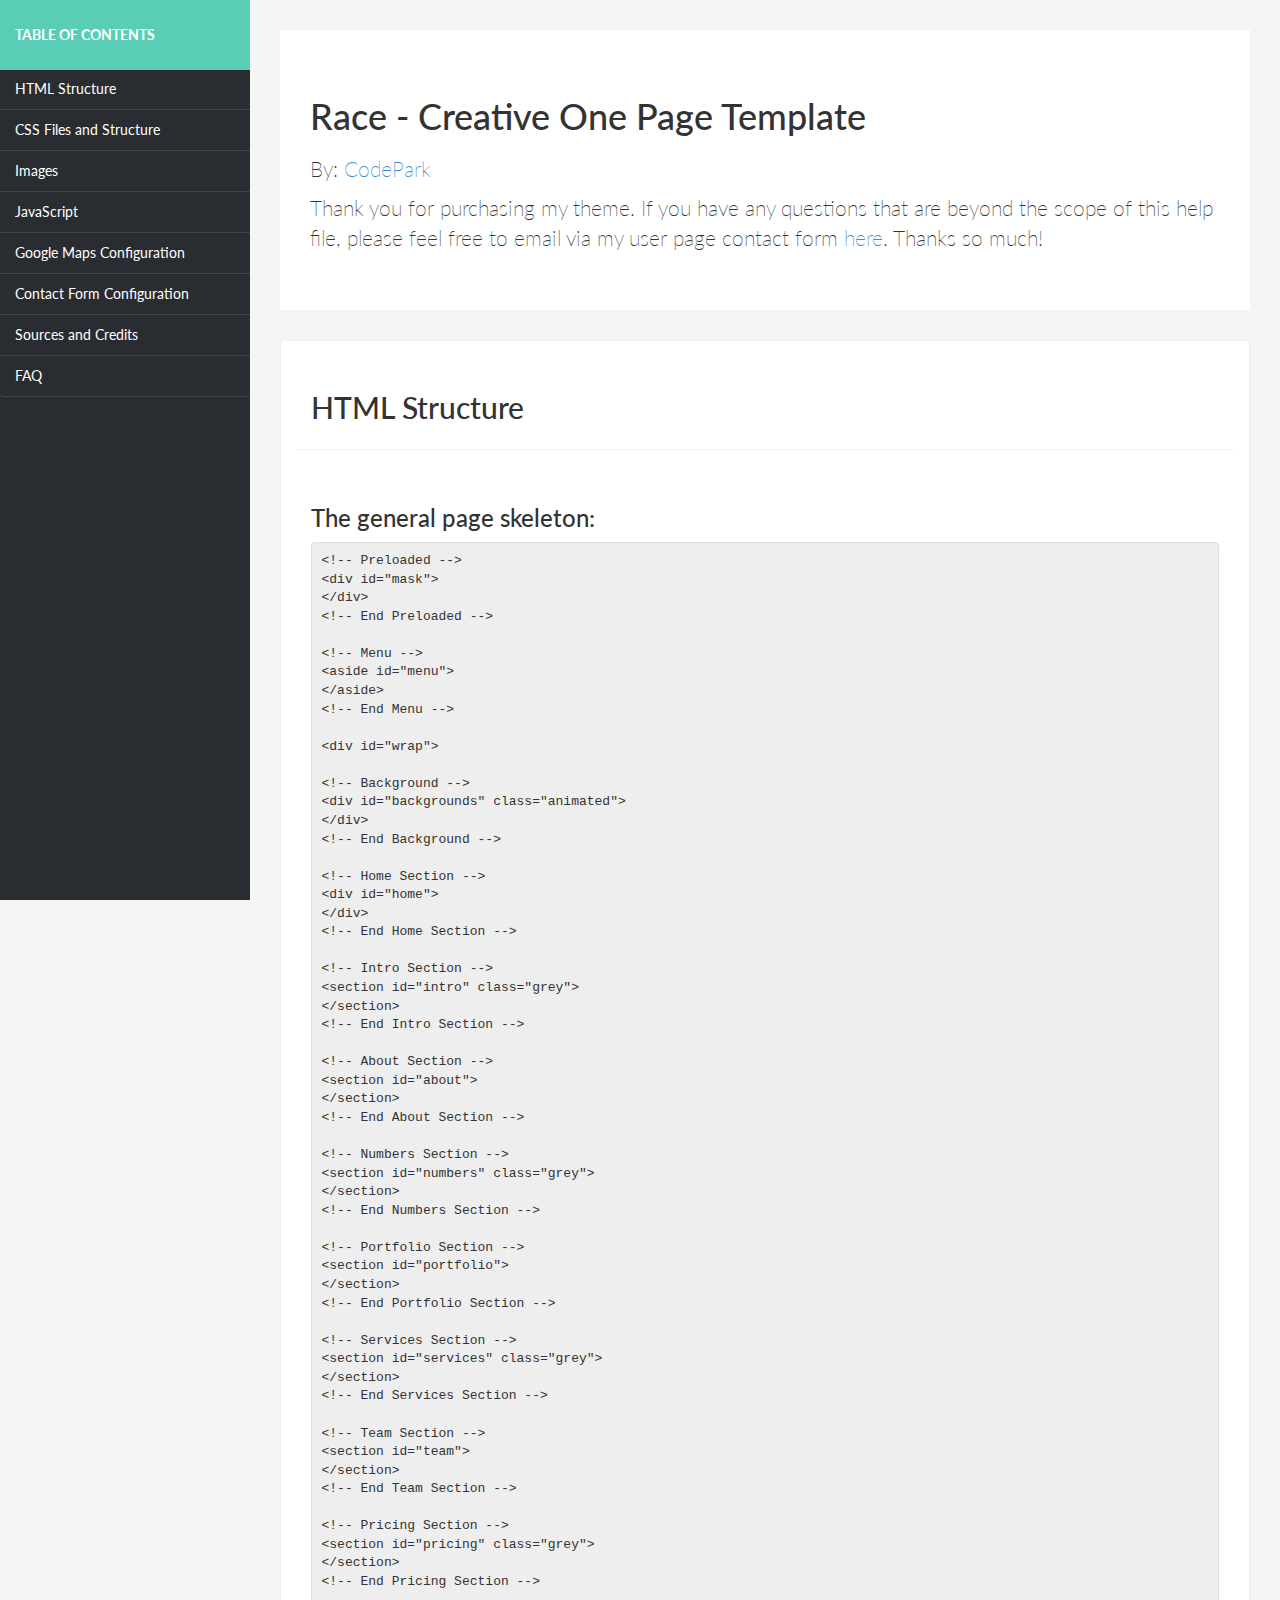
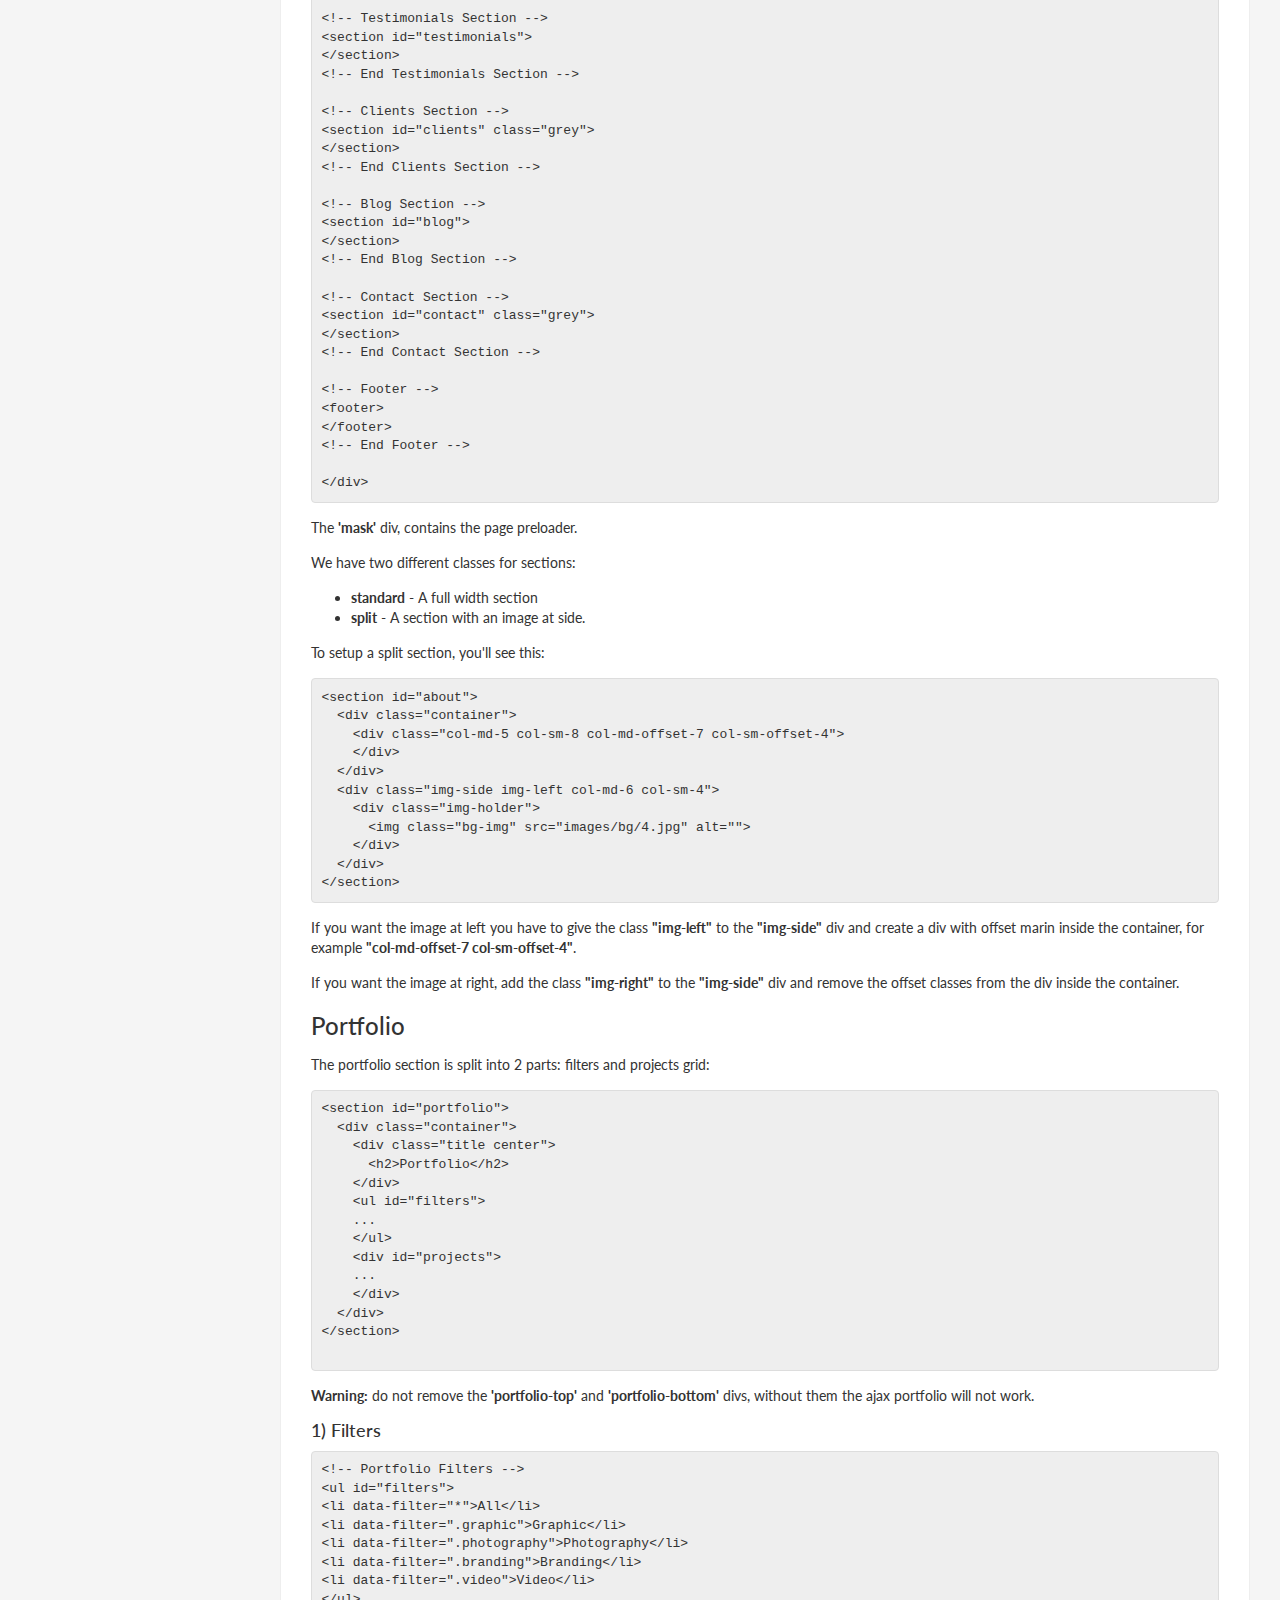
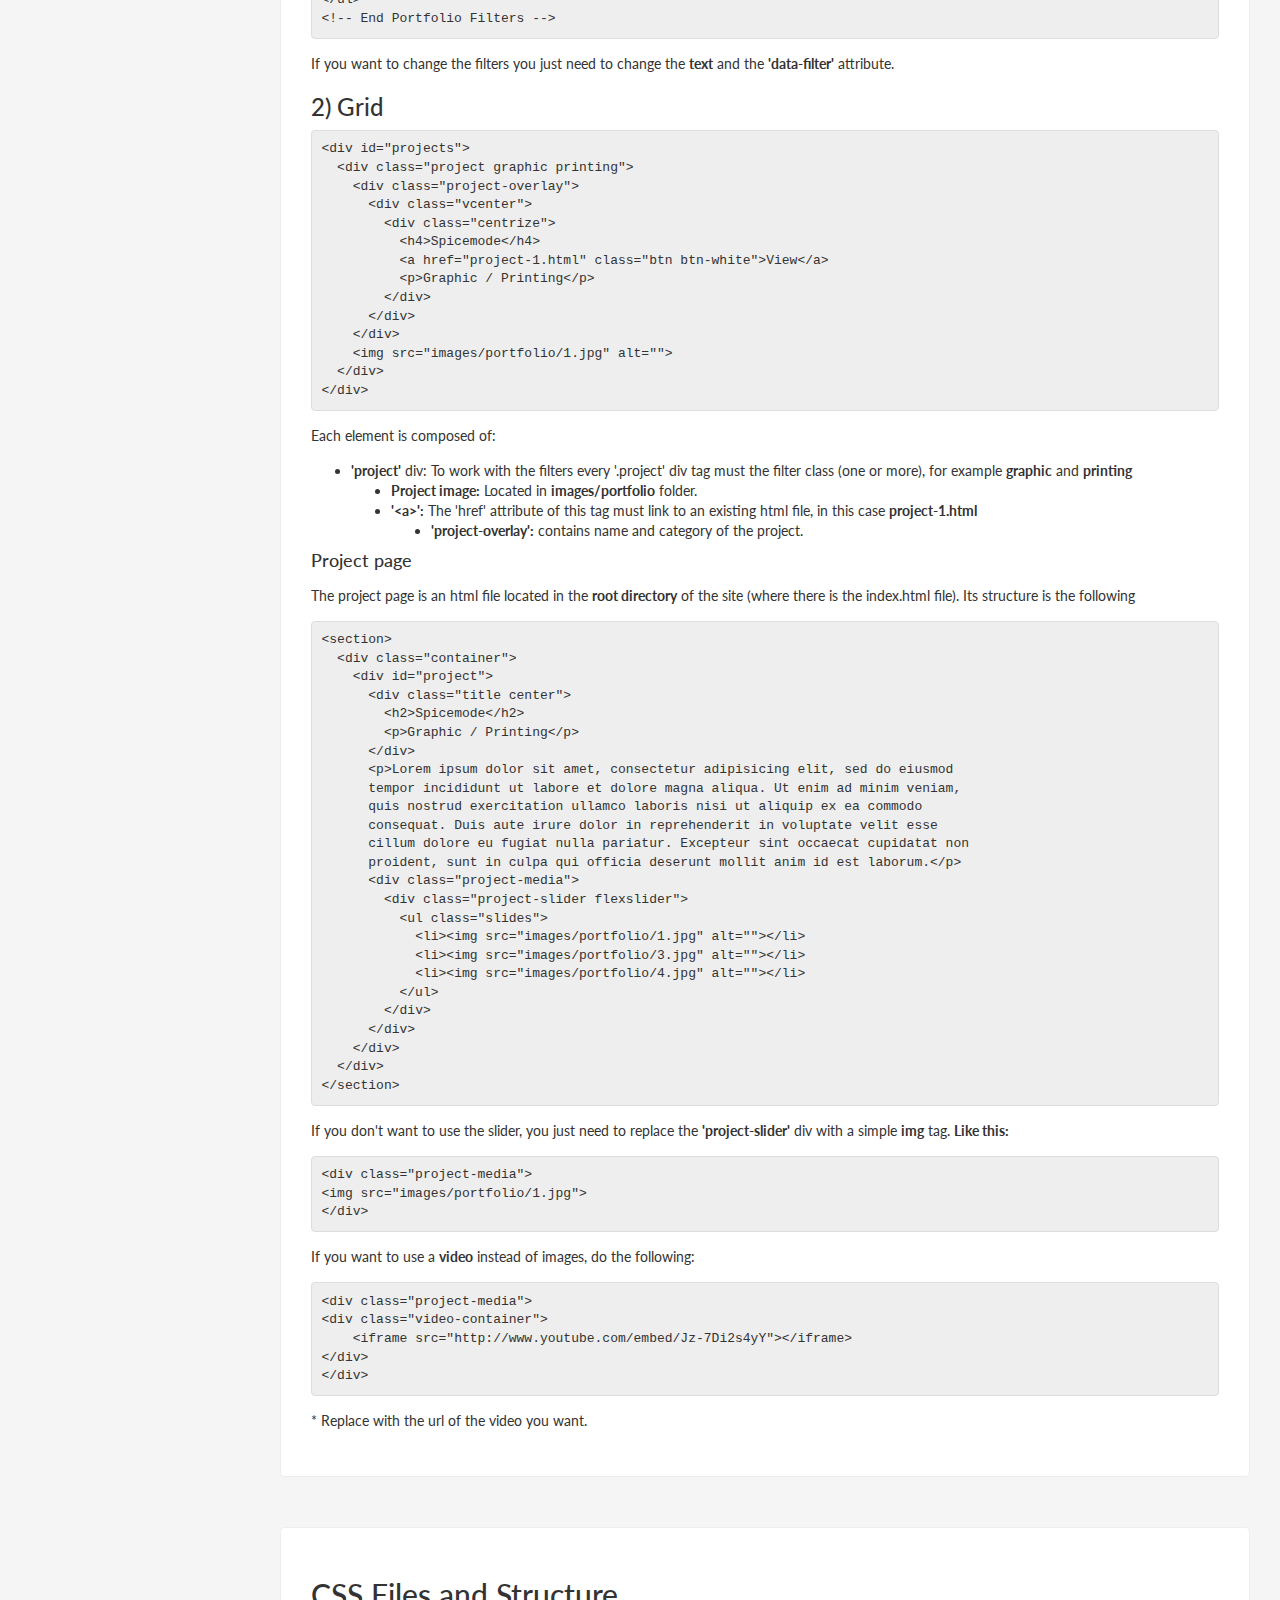
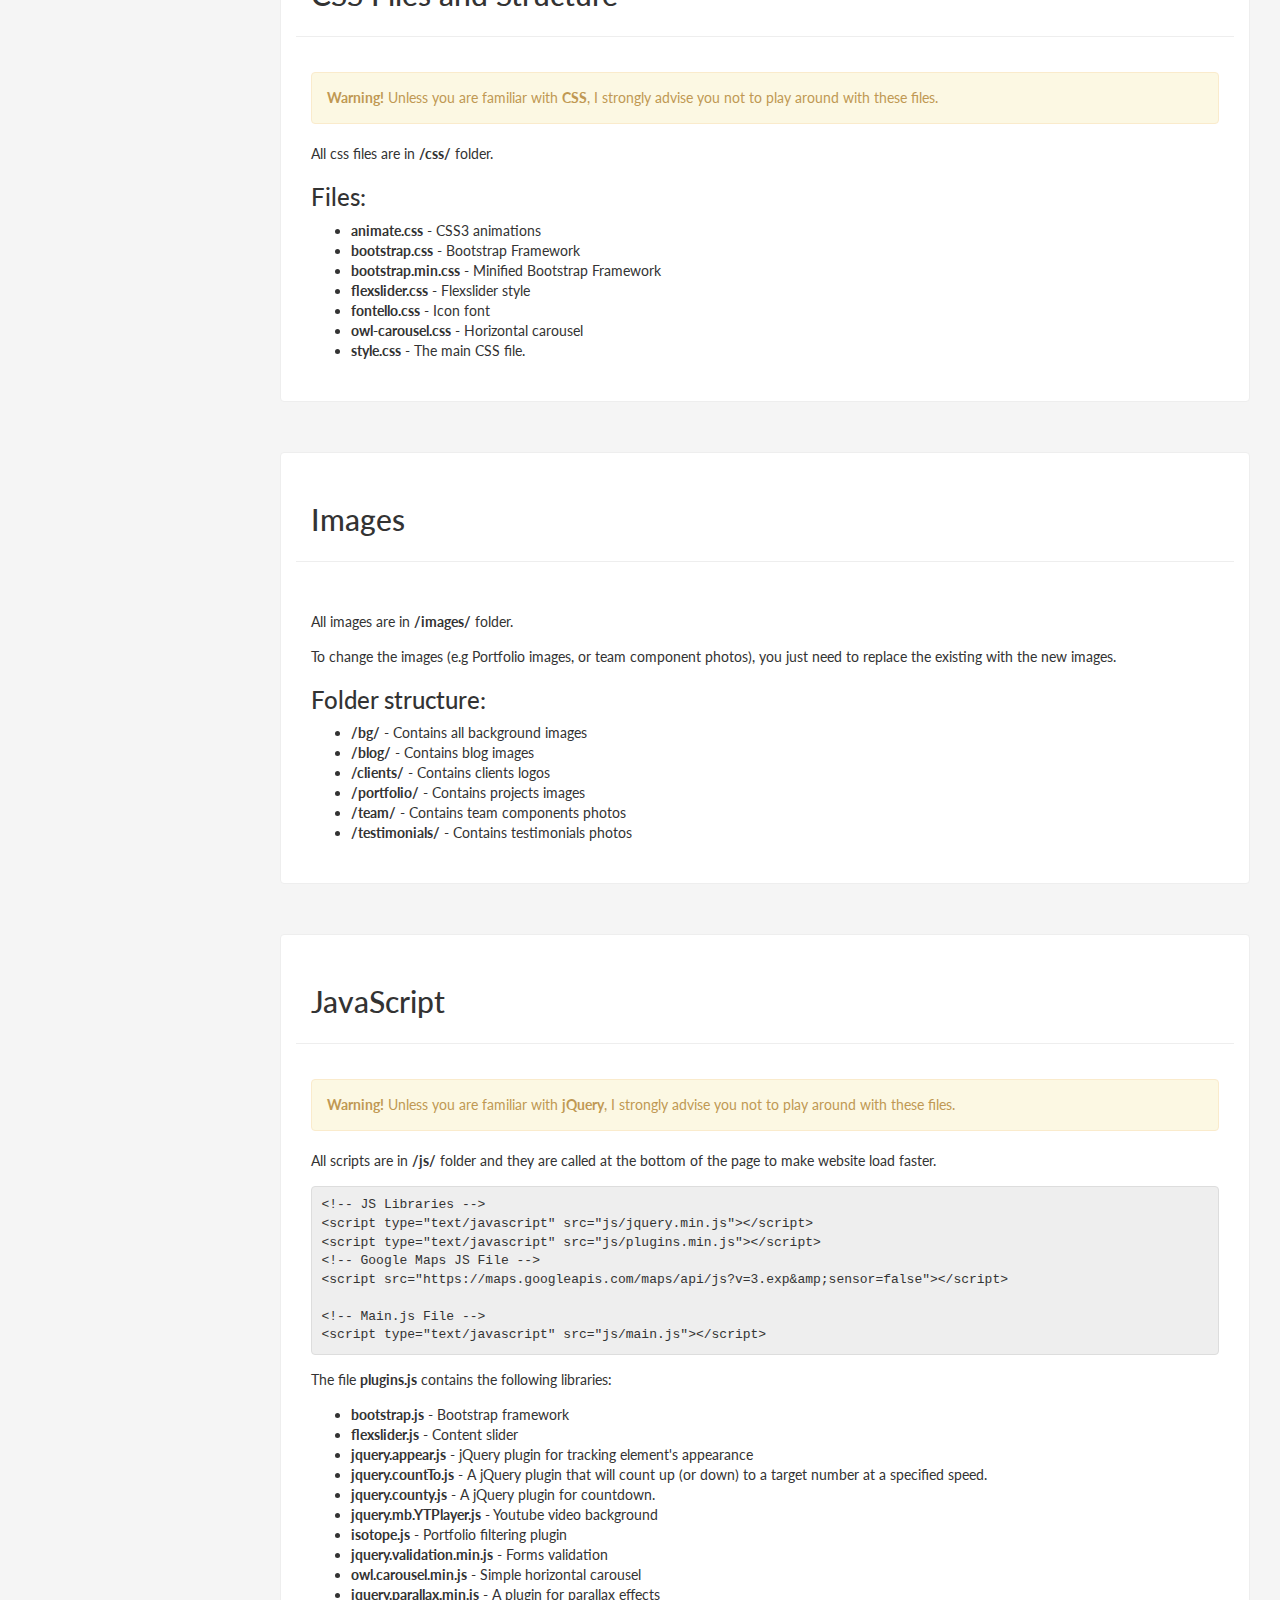
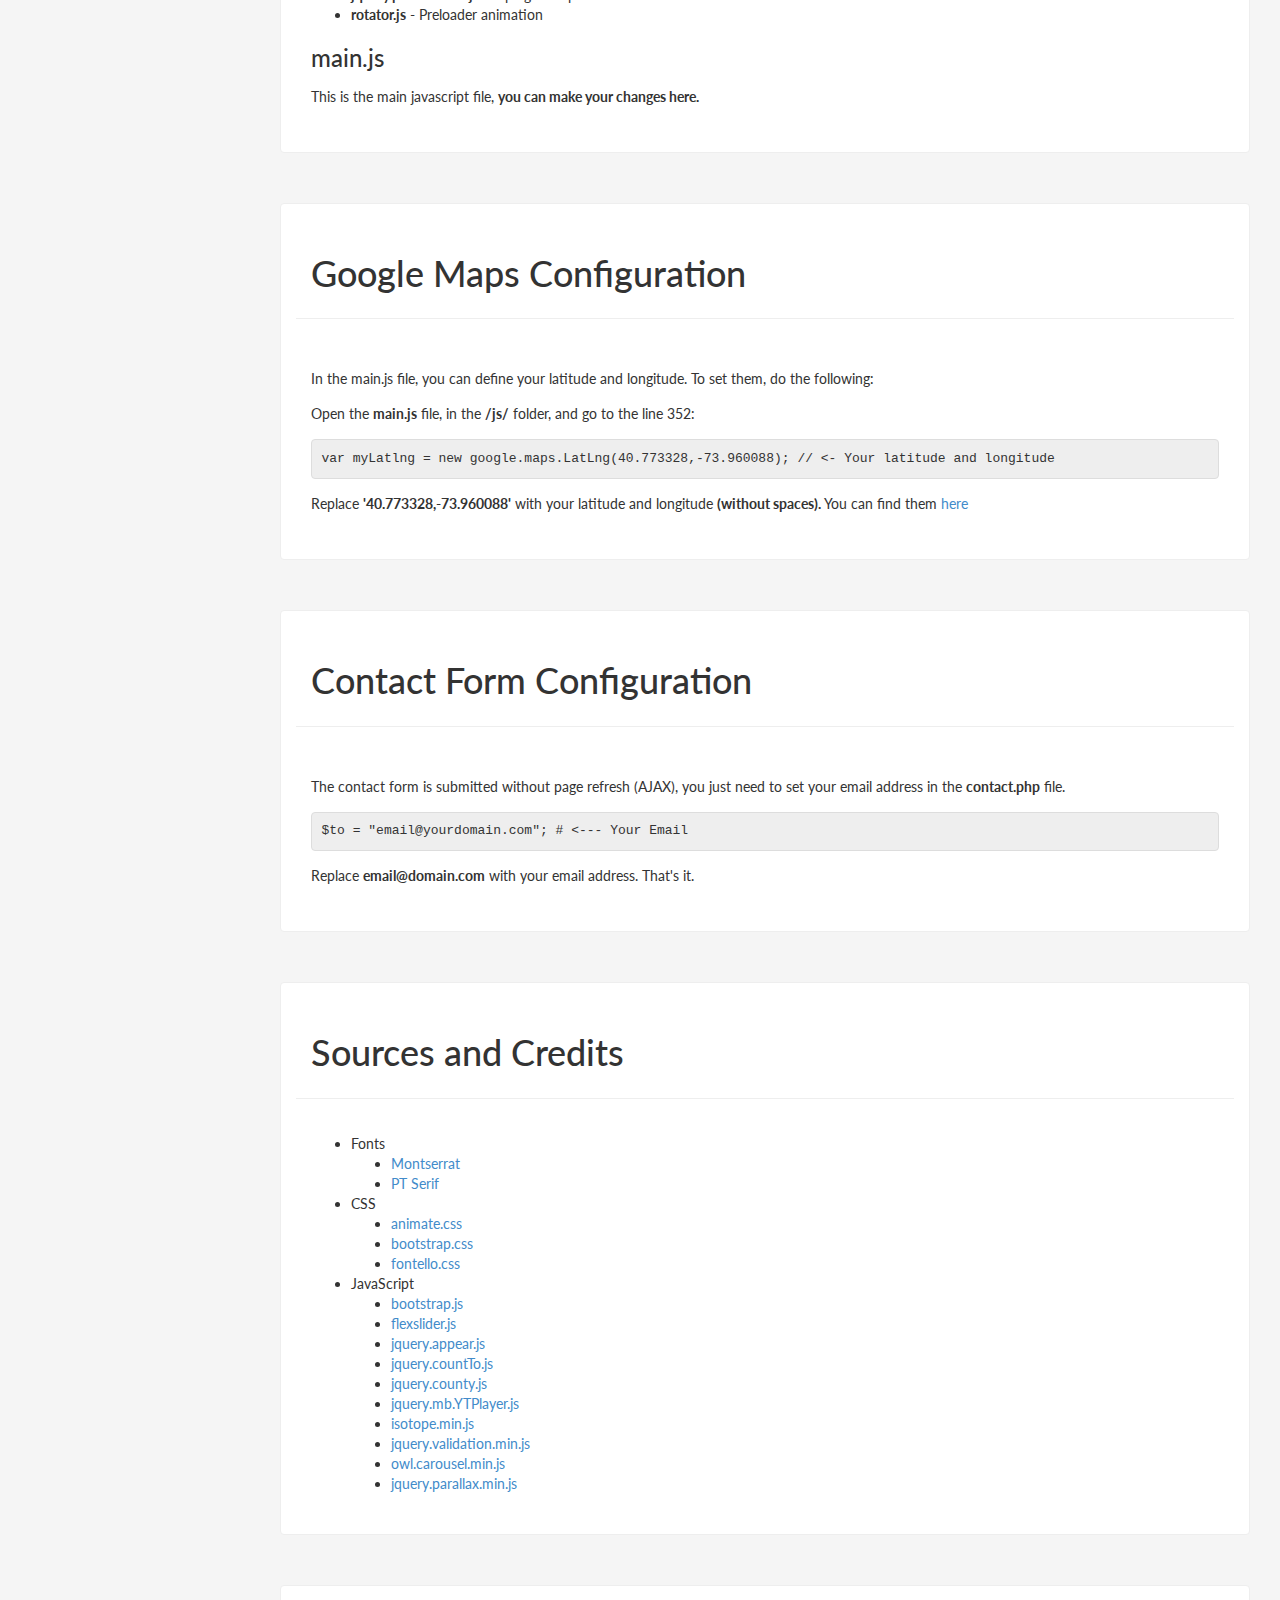
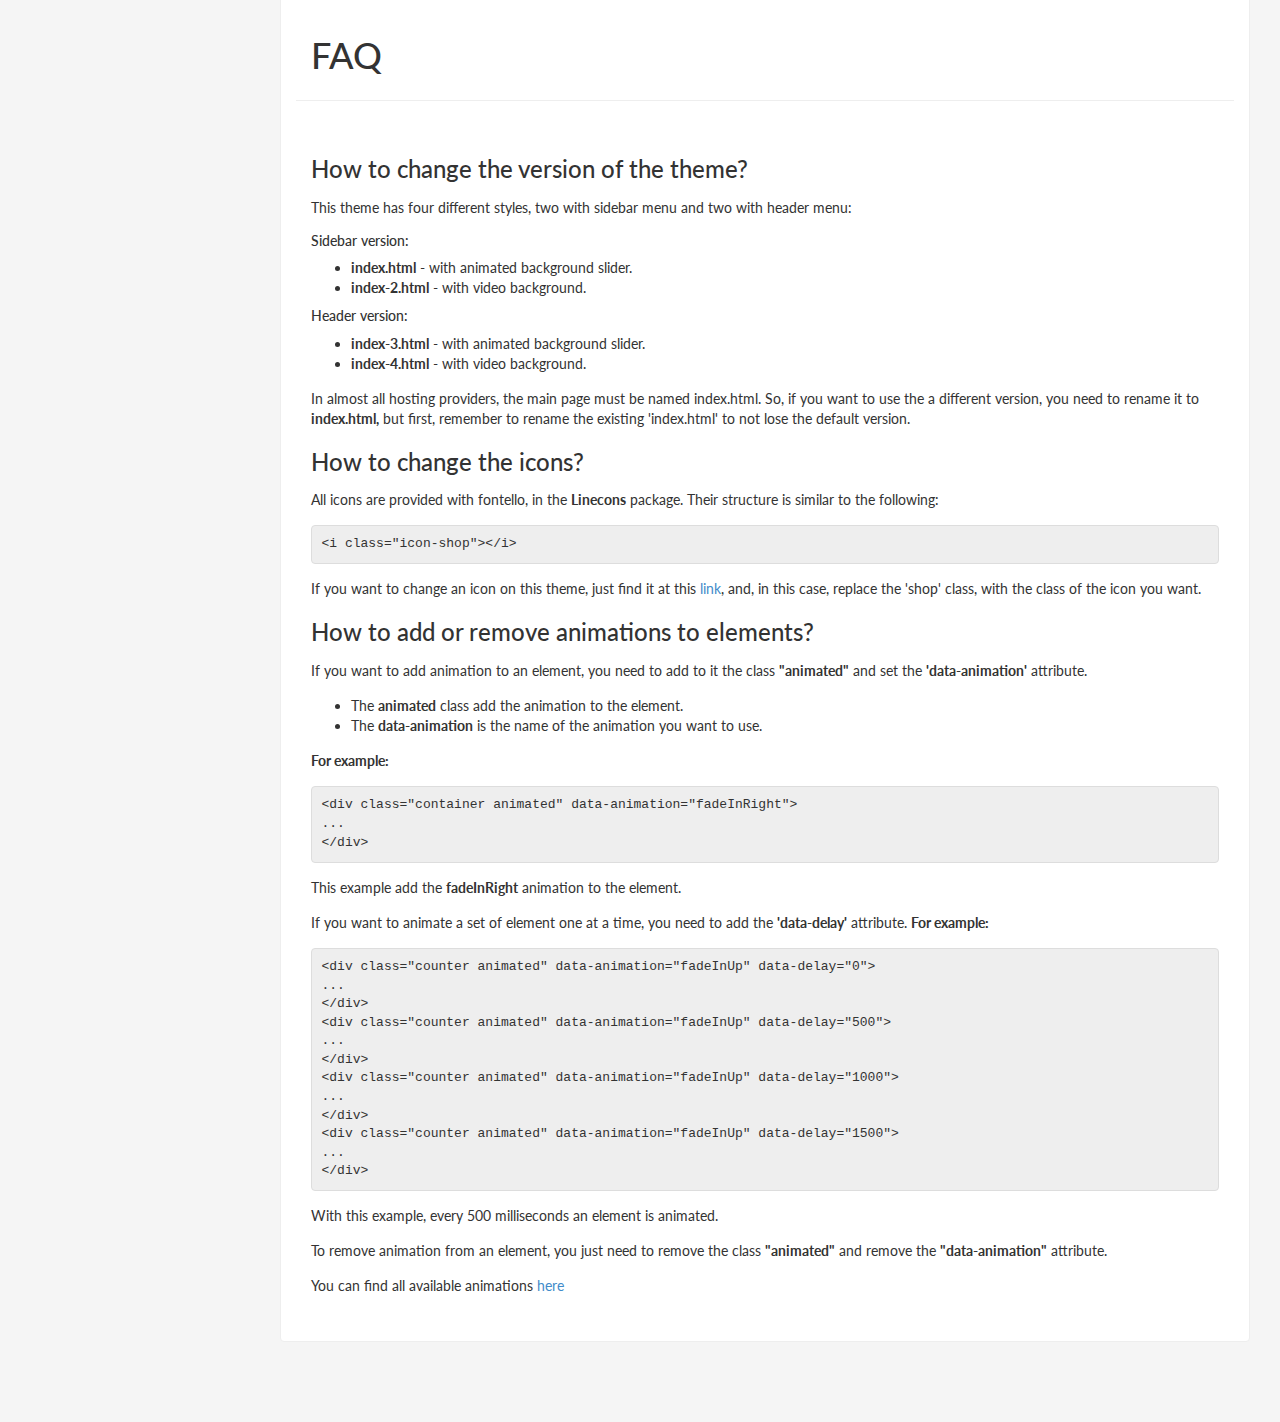
<file: documentation/documentation.html>
<!DOCTYPE html>
<html lang="en">
  <head>
    <meta charset="utf-8">
    <meta http-equiv="X-UA-Compatible" content="IE=edge">
    <meta name="viewport" content="width=device-width, initial-scale=1.0">
    <meta name="description" content="">
    <meta name="author" content="">

    <title>Documentation - Race - Creative One Page Template</title>

    <link rel="stylesheet" type="text/css" href="assets/css/bootstrap.css">
    <link rel="stylesheet" type="text/css" href="assets/css/doc.css">

    <link href="http://fonts.googleapis.com/css?family=Lato:300,400,700" rel="stylesheet" type="text/css">
   
    <!-- HTML5 shim and Respond.js IE8 support of HTML5 elements and media queries -->
    <!--[if lt IE 9]>
      <script src="https://oss.maxcdn.com/libs/html5shiv/3.7.0/html5shiv.js"></script>
      <script src="https://oss.maxcdn.com/libs/respond.js/1.3.0/respond.min.js"></script>
    <![endif]-->

    <script src="https://google-code-prettify.googlecode.com/svn/loader/run_prettify.js"></script>
  </head>

  <body>   

  	<div id="sidebar" role="navigation">
      <div class="list-group">
      	<span class="list-group-item">Table Of Contents</span>
        <a href="#html" class="list-group-item">HTML Structure</a>
        <a href="#css" class="list-group-item">CSS Files and Structure</a>
        <a href="#images" class="list-group-item">Images</a>
        <a href="#js" class="list-group-item">JavaScript</a>
        <a href="#maps" class="list-group-item">Google Maps Configuration</a>
        <a href="#form" class="list-group-item">Contact Form Configuration</a>
        <a href="#credits" class="list-group-item">Sources and Credits</a>
        <a href="#faq" class="list-group-item">FAQ</a>
      </div>
    </div>
    <div class="content">        
      <div class="jumbotron">
        <h1>Race - Creative One Page Template</h1>
        <p>By: <a href="http://themeforest.net/user/CodePark" target="_blank">CodePark</a></p>
        <p class="prepend-top append-0">Thank you for purchasing my theme. If you have any questions that are beyond the scope of this help file, please feel free to email via my user page contact form <a href="http://themeforest.net/user/CodePark">here</a>. Thanks so much!</p>
        <div class="clearfix"></div>
      </div>
      <div id="html" class="section">
      	<div class="page-header">
      		<h2>HTML Structure</h2>
      	</div>
      	<article>
      		<h3>The general page skeleton:</h3>        		
      		<pre class="prettyprint">&lt;!-- Preloaded --&gt;
&lt;div id=&quot;mask&quot;&gt;
&lt;/div&gt;
&lt;!-- End Preloaded --&gt;

&lt;!-- Menu --&gt;
&lt;aside id=&quot;menu&quot;&gt;
&lt;/aside&gt;
&lt;!-- End Menu --&gt;

&lt;div id=&quot;wrap&quot;&gt;

&lt;!-- Background --&gt;
&lt;div id=&quot;backgrounds&quot; class=&quot;animated&quot;&gt;
&lt;/div&gt;
&lt;!-- End Background --&gt;

&lt;!-- Home Section --&gt;
&lt;div id=&quot;home&quot;&gt;
&lt;/div&gt;
&lt;!-- End Home Section --&gt;

&lt;!-- Intro Section --&gt;
&lt;section id=&quot;intro&quot; class=&quot;grey&quot;&gt;
&lt;/section&gt;
&lt;!-- End Intro Section --&gt;

&lt;!-- About Section --&gt;
&lt;section id=&quot;about&quot;&gt;
&lt;/section&gt;
&lt;!-- End About Section --&gt;

&lt;!-- Numbers Section --&gt;
&lt;section id=&quot;numbers&quot; class=&quot;grey&quot;&gt;
&lt;/section&gt;
&lt;!-- End Numbers Section --&gt;

&lt;!-- Portfolio Section --&gt;
&lt;section id=&quot;portfolio&quot;&gt;
&lt;/section&gt;
&lt;!-- End Portfolio Section --&gt;

&lt;!-- Services Section --&gt;
&lt;section id=&quot;services&quot; class=&quot;grey&quot;&gt;
&lt;/section&gt;
&lt;!-- End Services Section --&gt;

&lt;!-- Team Section --&gt;
&lt;section id=&quot;team&quot;&gt;
&lt;/section&gt;
&lt;!-- End Team Section --&gt;    

&lt;!-- Pricing Section --&gt;
&lt;section id=&quot;pricing&quot; class=&quot;grey&quot;&gt;
&lt;/section&gt;
&lt;!-- End Pricing Section --&gt;

&lt;!-- Testimonials Section --&gt; 
&lt;section id=&quot;testimonials&quot;&gt;
&lt;/section&gt;
&lt;!-- End Testimonials Section --&gt;

&lt;!-- Clients Section --&gt;
&lt;section id=&quot;clients&quot; class=&quot;grey&quot;&gt;
&lt;/section&gt;
&lt;!-- End Clients Section --&gt;

&lt;!-- Blog Section --&gt;
&lt;section id=&quot;blog&quot;&gt;
&lt;/section&gt;
&lt;!-- End Blog Section --&gt;

&lt;!-- Contact Section --&gt;
&lt;section id=&quot;contact&quot; class=&quot;grey&quot;&gt;
&lt;/section&gt;
&lt;!-- End Contact Section --&gt;

&lt;!-- Footer --&gt;
&lt;footer&gt;
&lt;/footer&gt;
&lt;!-- End Footer --&gt;

&lt;/div&gt;</pre>
          <p>The <b>'mask'</b> div, contains the page preloader.</p>
          <p>We have two different classes for sections:</p>
          <ul>
            <li><b>standard</b> - A full width section</li>
            <li><b>split</b> - A section with an image at side.</li>
          </ul>
          <p>To setup a split section, you'll see this:</p>
          <pre class="prettyprint">&lt;section id=&quot;about&quot;&gt;
  &lt;div class=&quot;container&quot;&gt;
    &lt;div class=&quot;col-md-5 col-sm-8 col-md-offset-7 col-sm-offset-4&quot;&gt;
    &lt;/div&gt;
  &lt;/div&gt;
  &lt;div class=&quot;img-side img-left col-md-6 col-sm-4&quot;&gt;
    &lt;div class=&quot;img-holder&quot;&gt;
      &lt;img class=&quot;bg-img&quot; src=&quot;images/bg/4.jpg&quot; alt=&quot;&quot;&gt;
    &lt;/div&gt;
  &lt;/div&gt;
&lt;/section&gt;</pre>
          <p>If you want the image at left you have to give the class <b>"img-left"</b> to the <b>"img-side"</b> div and create a div with offset marin inside the container, for example <b>"col-md-offset-7 col-sm-offset-4"</b>.</p>
          <p>If you want the image at right, add the class <b>"img-right"</b> to the <b>"img-side"</b> div and remove the offset classes from the div inside the container.</p>

					<h3>Portfolio</h3>
					<p>The portfolio section is split into 2 parts: filters and projects grid:</p>
					<pre class="prettyprint">
&lt;section id=&quot;portfolio&quot;&gt;
  &lt;div class=&quot;container&quot;&gt;
    &lt;div class=&quot;title center&quot;&gt;
      &lt;h2&gt;Portfolio&lt;/h2&gt;
    &lt;/div&gt;
    &lt;ul id=&quot;filters&quot;&gt;
    ...
    &lt;/ul&gt;
    &lt;div id=&quot;projects&quot;&gt;
    ...
    &lt;/div&gt;
  &lt;/div&gt;
&lt;/section&gt;     
          </pre>

          <p><b>Warning:</b> do not remove the <b>'portfolio-top'</b> and <b>'portfolio-bottom'</b> divs, without them the ajax portfolio will not work.</p>					
					<h4>1) Filters</h4>
					<pre class="prettyprint">
&lt;!-- Portfolio Filters --&gt;
&lt;ul id=&quot;filters&quot;&gt;
&lt;li data-filter=&quot;*&quot;&gt;All&lt;/li&gt;
&lt;li data-filter=&quot;.graphic&quot;&gt;Graphic&lt;/li&gt;
&lt;li data-filter=&quot;.photography&quot;&gt;Photography&lt;/li&gt;
&lt;li data-filter=&quot;.branding&quot;&gt;Branding&lt;/li&gt;
&lt;li data-filter=&quot;.video&quot;&gt;Video&lt;/li&gt;
&lt;/ul&gt;
&lt;!-- End Portfolio Filters --&gt;</pre>
					<p>If you want to change the filters you just need to change the <b>text</b> and the <b>'data-filter'</b> attribute.</p>
					<h3>2) Grid</h3>
					<pre class="prettyprint">&lt;div id=&quot;projects&quot;&gt;
  &lt;div class=&quot;project graphic printing&quot;&gt;
    &lt;div class=&quot;project-overlay&quot;&gt;
      &lt;div class=&quot;vcenter&quot;&gt;
        &lt;div class=&quot;centrize&quot;&gt;
          &lt;h4&gt;Spicemode&lt;/h4&gt;                
          &lt;a href=&quot;project-1.html&quot; class=&quot;btn btn-white&quot;&gt;View&lt;/a&gt;
          &lt;p&gt;Graphic / Printing&lt;/p&gt;                
        &lt;/div&gt;
      &lt;/div&gt;
    &lt;/div&gt;
    &lt;img src=&quot;images/portfolio/1.jpg&quot; alt=&quot;&quot;&gt;
  &lt;/div&gt;
&lt;/div&gt;</pre>
					<p>Each element is composed of:</p>
					<ul>
						<li><b>'project'</b> div: To work with the filters every '.project' div tag must the filter class (one or more), for example <b>graphic</b> and <b>printing</b></li>
						<ul>
							<li><b>Project image:</b> Located in <b>images/portfolio</b> folder.</li>
							<li><b>'&lt;a&gt;':</b> The 'href' attribute of this tag must link to an existing html file, in this case <b>project-1.html</b></li>
							<ul>
								<li><b>'project-overlay':</b> contains name and category of the project.</li>
							</ul>
						</ul>
					</ul>					
					<h4>Project page</h4>
					<p>The project page is an html file located in the <b>root directory</b> of the site (where there is the index.html file). Its structure is the following</p>
					<pre class="prettyprint">&lt;section&gt;
  &lt;div class=&quot;container&quot;&gt;
    &lt;div id=&quot;project&quot;&gt;
      &lt;div class=&quot;title center&quot;&gt;
        &lt;h2&gt;Spicemode&lt;/h2&gt;
        &lt;p&gt;Graphic / Printing&lt;/p&gt;
      &lt;/div&gt;
      &lt;p&gt;Lorem ipsum dolor sit amet, consectetur adipisicing elit, sed do eiusmod
      tempor incididunt ut labore et dolore magna aliqua. Ut enim ad minim veniam,
      quis nostrud exercitation ullamco laboris nisi ut aliquip ex ea commodo
      consequat. Duis aute irure dolor in reprehenderit in voluptate velit esse
      cillum dolore eu fugiat nulla pariatur. Excepteur sint occaecat cupidatat non
      proident, sunt in culpa qui officia deserunt mollit anim id est laborum.&lt;/p&gt;
      &lt;div class=&quot;project-media&quot;&gt;
        &lt;div class=&quot;project-slider flexslider&quot;&gt;
          &lt;ul class=&quot;slides&quot;&gt;
            &lt;li&gt;&lt;img src=&quot;images/portfolio/1.jpg&quot; alt=&quot;&quot;&gt;&lt;/li&gt;
            &lt;li&gt;&lt;img src=&quot;images/portfolio/3.jpg&quot; alt=&quot;&quot;&gt;&lt;/li&gt;
            &lt;li&gt;&lt;img src=&quot;images/portfolio/4.jpg&quot; alt=&quot;&quot;&gt;&lt;/li&gt;
          &lt;/ul&gt;
        &lt;/div&gt;
      &lt;/div&gt;        
    &lt;/div&gt;
  &lt;/div&gt;
&lt;/section&gt;</pre>
				<p>If you don't want to use the slider, you just need to replace the <b>'project-slider'</b> div with a simple <b>img</b> tag. <b>Like this:</b></p>
				<pre class="prettyprint">&lt;div class=&quot;project-media&quot;&gt;
&lt;img src=&quot;images/portfolio/1.jpg&quot;&gt;
&lt;/div&gt;</pre>
					<p>If you want to use a <b>video</b> instead of images, do the following:</p>
					<pre class="prettyprint">&lt;div class=&quot;project-media&quot;&gt;
&lt;div class=&quot;video-container&quot;&gt;
    &lt;iframe src=&quot;http://www.youtube.com/embed/Jz-7Di2s4yY&quot;&gt;&lt;/iframe&gt;
&lt;/div&gt;
&lt;/div&gt;</pre>
					<p>* Replace with the url of the video you want.</p>
      	</article>
      </div>
      <div id="css" class="section">
      	<div class="page-header">
      		<h2>CSS Files and Structure</h2>
      	</div>
      	<article>
      		<div class="alert alert-warning">
      			<b>Warning!</b> Unless you are familiar with <b>CSS</b>, I strongly advise you not to play around with these files.
    			</div>
          <p>All css files are in <b>/css/</b> folder.</p>
    			<h3>Files:</h3>
    			<ul>
    				<li><b>animate.css</b> - CSS3 animations</li>
    				<li><b>bootstrap.css</b> - Bootstrap Framework</li>
            <li><b>bootstrap.min.css</b> - Minified Bootstrap Framework</li>
    				<li><b>flexslider.css</b> - Flexslider style</li>
    				<li><b>fontello.css</b> - Icon font</li>
    				<li><b>owl-carousel.css</b> - Horizontal carousel</li>
    				<li><b>style.css</b> - The main CSS file.</li>
    			</ul>
      	</article>
      </div>
      <div id="images" class="section">
      	<div class="page-header">
      		<h2>Images</h2>
      	</div>
      	<article>
          <p>All images are in <b>/images/</b> folder.</p>
      		<p>To change the images (e.g Portfolio images, or team component photos), you just need to replace the existing with the new images.</p>
      		<h3>Folder structure:</h3>
      		<ul>
      			<li><b>/bg/</b> - Contains all background images</li>
            <li><b>/blog/</b> - Contains blog images</li>
      			<li><b>/clients/</b> - Contains clients logos</li>
      			<li><b>/portfolio/</b> - Contains projects images</li>
      			<li><b>/team/</b> - Contains team components photos</li>
      			<li><b>/testimonials/</b> - Contains testimonials photos</li>
      		</ul>
      	</article>
      </div>
      <div id="js" class="section">
      	<div class="page-header">
      		<h2>JavaScript</h2>
      	</div>
      	<article>
      		<div class="alert alert-warning">
      			<b>Warning!</b> Unless you are familiar with <b>jQuery</b>, I strongly advise you not to play around with these files.
    			</div>
          <p>All scripts are in <b>/js/</b> folder and they are called at the bottom of the page to make website load faster.</p>
          <pre class="prettyprint">&lt;!-- JS Libraries --&gt;
&lt;script type=&quot;text/javascript&quot; src=&quot;js/jquery.min.js&quot;&gt;&lt;/script&gt;
&lt;script type=&quot;text/javascript&quot; src=&quot;js/plugins.min.js&quot;&gt;&lt;/script&gt;
&lt;!-- Google Maps JS File --&gt;
&lt;script src=&quot;https://maps.googleapis.com/maps/api/js?v=3.exp&amp;amp;sensor=false&quot;&gt;&lt;/script&gt;

&lt;!-- Main.js File --&gt;  
&lt;script type=&quot;text/javascript&quot; src=&quot;js/main.js&quot;&gt;&lt;/script&gt;</pre>
    			<p>The file <b>plugins.js</b> contains the following libraries:</p>
    			<ul>      				
    				<li><b>bootstrap.js</b> - Bootstrap framework</li>
    				<li><b>flexslider.js</b> - Content slider</li>
    				<li><b>jquery.appear.js</b> - jQuery plugin for tracking element's appearance</li>    				
    				<li><b>jquery.countTo.js</b> - A jQuery plugin that will count up (or down) to a target number at a specified speed.</li>
            <li><b>jquery.county.js</b> - A jQuery plugin for countdown.</li>
    				<li><b>jquery.mb.YTPlayer.js</b> - Youtube video background</li>
    				<li><b>isotope.js</b> - Portfolio filtering plugin</li>
    				<li><b>jquery.validation.min.js</b> - Forms validation</li>
    				<li><b>owl.carousel.min.js</b> - Simple horizontal carousel</li>
            <li><b>jquery.parallax.min.js</b> - A plugin for parallax effects</li>
            <li><b>rotator.js</b> - Preloader animation</li>
    			</ul>
    			<h3>main.js</h3>
    			<p>This is the main javascript file, <b>you can make your changes here.</b></p>
      	</article>
      </div>
      <div id="maps" class="section">
        <div class="page-header">
          <h1>Google Maps Configuration</h1>
        </div>
        <article>
          <p>In the main.js file, you can define your latitude and longitude. To set them, do the following:</p>
          <p>Open the <b>main.js</b> file, in the <b>/js/</b> folder, and go to the line 352:</p>
          <pre class="prettyprint">var myLatlng = new google.maps.LatLng(40.773328,-73.960088); // &lt;- Your latitude and longitude</pre>
          <p>Replace <b>'40.773328,-73.960088'</b> with your latitude and longitude <b>(without spaces).</b> You can find them <a href="http://universimmedia.pagesperso-orange.fr/geo/loc.htm">here</a></p>
        </article>
      </div>
      <div id="form" class="section">
        <div class="page-header">
          <h1>Contact Form Configuration</h1>
        </div>
        <article>
          <p>The contact form is submitted without page refresh (AJAX), you just need to set your email address in the <b>contact.php</b> file.</p>
          <pre class="prettyprint lang-php">$to = &quot;email@yourdomain.com&quot;; # &lt;--- Your Email</pre>
          <p>Replace <b>email@domain.com</b> with your email address. That's it.</p>
        </article>
      </div>
      <div id="credits" class="section">
        <div class="page-header">
          <h1>Sources and Credits</h1>
        </div>
        <article>
          <ul>
            <li>Fonts</li>
            <ul>
              <li><a target="_blank" href="http://www.google.com/fonts/specimen/Montserrat">Montserrat</a></li>
              <li><a target="_blank" href="http://www.google.com/fonts/specimen/PT+Serif">PT Serif</a></li>
            </ul>
            <li>CSS</li>
            <ul>
              <li><a target="_blank" href="https://github.com/daneden/animate.css">animate.css</a></li>
              <li><a target="_blank" href="https://github.com/twbs/bootstrap">bootstrap.css</a></li>
              <li><a target="_blank" href="http://fontello.com/">fontello.css</a></li>
            </ul>
            <li>JavaScript</li>
            <ul>
              <li><a target="_blank" href="https://github.com/twbs/bootstrap">bootstrap.js</a></li>
              <li><a target="_blank" href="https://github.com/woothemes/flexslider">flexslider.js</a></li>
              <li><a target="_blank" href="https://github.com/bas2k/jquery.appear/">jquery.appear.js</a></li>
              <li><a target="_blank" href="https://github.com/mhuggins/jquery-countTo">jquery.countTo.js</a></li>
              <li><a target="_blank" href="https://sonnyt.com">jquery.county.js</a></li>
              <li><a target="_blank" href="https://github.com/pupunzi/jquery.mb.YTPlayer">jquery.mb.YTPlayer.js</a></li>
              <li><a target="_blank" href="http://isotope.metafizzy.co/">isotope.min.js</a></li>
              <li><a target="_blank" href="https://github.com/jzaefferer/jquery-validation">jquery.validation.min.js</a></li>
              <li><a target="_blank" href="https://github.com/OwlFonk/OwlCarousel">owl.carousel.min.js</a></li>
              <li><a target="_blank" href="http://www.ianlunn.co.uk/plugins/jquery-parallax/">jquery.parallax.min.js</a></li>
            </ul>              
          </ul>
        </article>
      </div>
      <div id="faq" class="section">
        <div class="page-header">
          <h1>FAQ</h1>
        </div>
        <article>          
        <h3>How to change the version of the theme?</h3>
        <p>This theme has four different styles, two with sidebar menu and two with header menu:</p>
        <h5>Sidebar version:</h5>
        <ul>
          <li><b>index.html</b> - with animated background slider.</li>
          <li><b>index-2.html</b> - with video background.</li>
        </ul>
        <h5>Header version:</h5>
        <ul>
          <li><b>index-3.html</b> - with animated background slider.</li>
          <li><b>index-4.html</b> - with video background.</li>
        </ul>
        <p>In almost all hosting providers, the main page must be named index.html. So, if you want to use the a different version, you need to rename it to <b>index.html,</b> but first, remember to rename the existing 'index.html' to not lose the default version.</p>
        <h3>How to change the icons?</h3>
        <p>All icons are provided with fontello, in the <b>Linecons</b> package. Their structure is similar to the following:</p>
        <pre class="prettyprint">&lt;i class=&quot;icon-shop&quot;&gt;&lt;/i&gt;</pre>
        <p>If you want to change an icon on this theme, just find it at this <a href="http://www.flaticon.com/packs/linecons">link</a>, and, in this case, replace the 'shop' class, with the class of the icon you want.</p>
        <h3>How to add or remove animations to elements?</h3>
        <p>If you want to add animation to an element, you need to add to it the class <b>"animated"</b> and set the <b>'data-animation'</b> attribute.</p>
        <ul>
          <li>The <b>animated</b> class add the animation to the element.</li>
          <li>The <b>data-animation</b> is the name of the animation you want to use.</li>            
        </ul>
        <p><b>For example:</b></p>
        <pre class="prettyprint">&lt;div class=&quot;container animated&quot; data-animation=&quot;fadeInRight&quot;&gt;
...
&lt;/div&gt;</pre>
          <p>This example add the <b>fadeInRight</b> animation to the element.</p>
          <p>If you want to animate a set of element one at a time, you need to add the <b>'data-delay'</b> attribute. <b>For example:</b></p>
          <pre class="prettyprint">&lt;div class=&quot;counter animated&quot; data-animation=&quot;fadeInUp&quot; data-delay=&quot;0&quot;&gt;
...
&lt;/div&gt;
&lt;div class=&quot;counter animated&quot; data-animation=&quot;fadeInUp&quot; data-delay=&quot;500&quot;&gt;
...
&lt;/div&gt;
&lt;div class=&quot;counter animated&quot; data-animation=&quot;fadeInUp&quot; data-delay=&quot;1000&quot;&gt;
...
&lt;/div&gt;
&lt;div class=&quot;counter animated&quot; data-animation=&quot;fadeInUp&quot; data-delay=&quot;1500&quot;&gt;
...
&lt;/div&gt;</pre>
          <p>With this example, every 500 milliseconds an element is animated.</p>
          <p>To remove animation from an element, you just need to remove the class <b>"animated"</b> and remove the <b>"data-animation"</b> attribute.</p>
          <p>You can find all available animations <a target="_blank" href="http://daneden.github.io/animate.css/">here</a></p>
        </article>
      </div>
    </div>      
    <script src="http://ajax.googleapis.com/ajax/libs/jquery/1.10.2/jquery.min.js"></script>
    <script type="text/javascript" src="assets/js/bootstrap.js"></script>
  </body>
</html>
</file>
<file: documentation/assets/css/doc.css>
body{
	font-family: 'Lato', sans-serif;
	background-color: #f5f5f5;
	padding-left: 250px;
}

h1, h2, h3, h4, h5, h6, .h1, .h2, .h3, .h4, .h5, .h6{
	font-family: 'Lato', sans-serif;
}

#sidebar{
	position: fixed;
	left: 0;
	top: 0;
	bottom: 0;
	background-color: #292C31;
	width: 250px;
	z-index: 2000;
}

.content{
	padding: 30px;
}

span.list-group-item{
	text-transform: uppercase;
	font-weight: 700;
	border-radius: 0!important;
	color: #FFF;
	background-color: #59CDB6;
	border: 0;
	padding: 25px 15px;
}

a.list-group-item{
	background-color: transparent;
	border: 0;
	border-bottom: 1px solid #40454D;
	color: #fff;
	margin-bottom: 0;
}

a.list-group-item:hover{
	background-color: #1B1D20;
	border-color: #1B1D20;
}

.jumbotron{
	background-color: #fff;
}

.jumbotron h1 {
	font-size: 36px;
	margin-bottom: 20px;
}

.section {
	border: 1px solid #EEE;
	border-radius: 4px;
	margin-bottom: 50px;
	background-color: #fff;
	padding: 15px;
}

.section .page-header{
	margin: 0 0 20px;
	padding: 15px;
}

.section article{
	padding: 15px;
}

.section article p{
	margin: 15px 0;
}

pre.prettyprint{
	border: 1px solid #ddd !important;
	background-color: #eee;
}

ul{
	list-style: disc;
}
</file>
